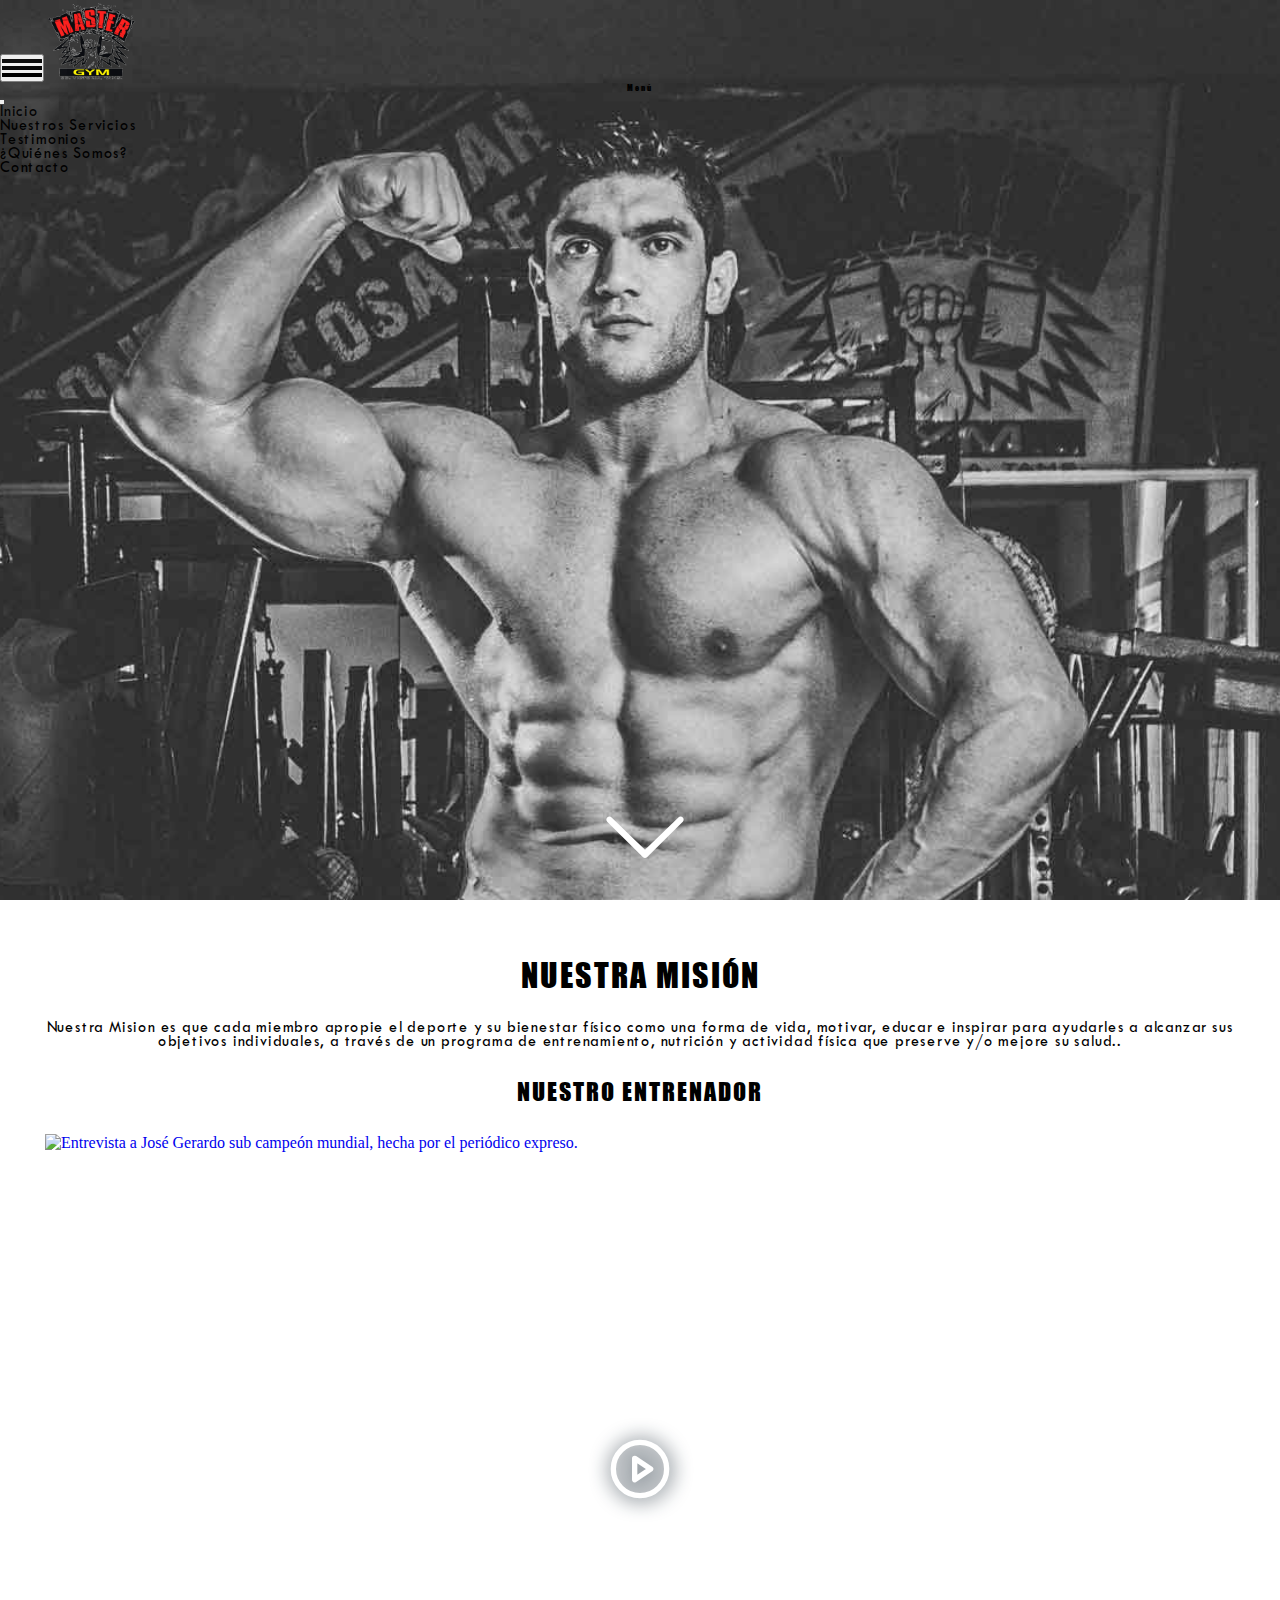
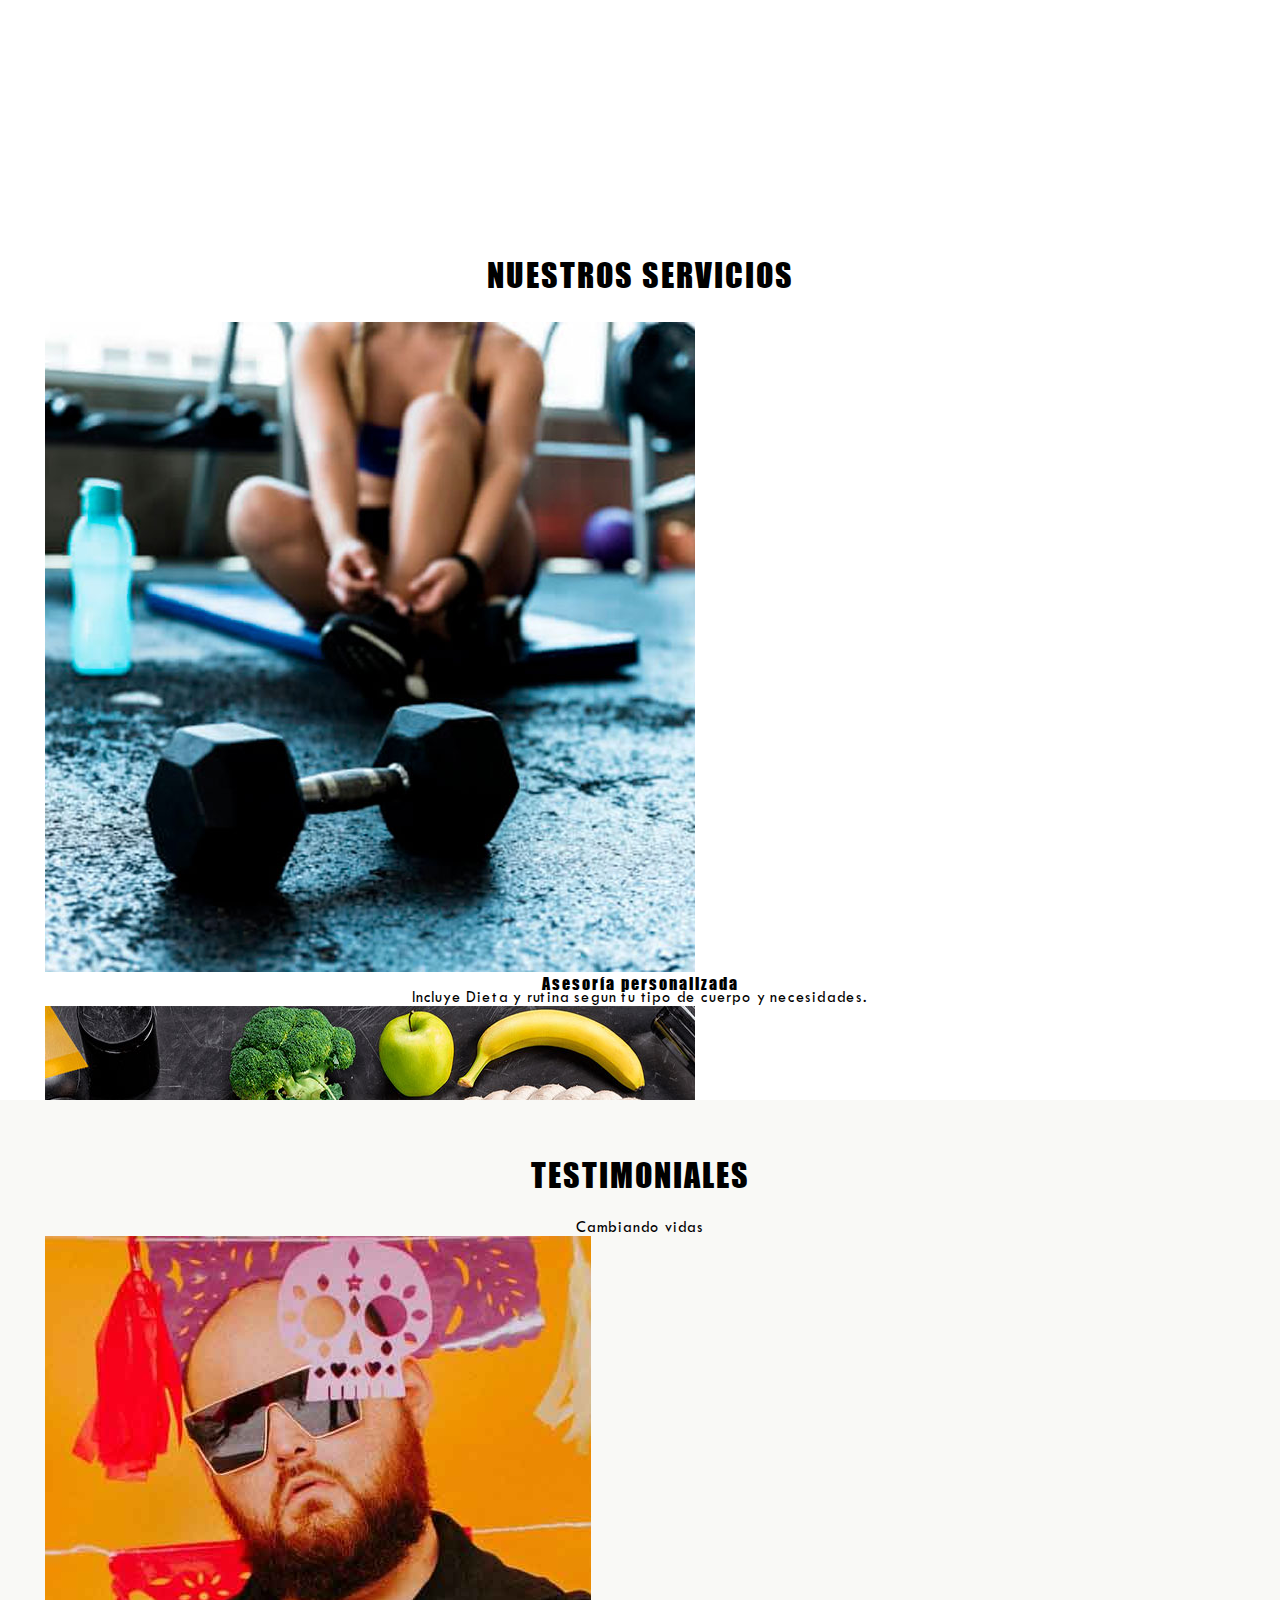
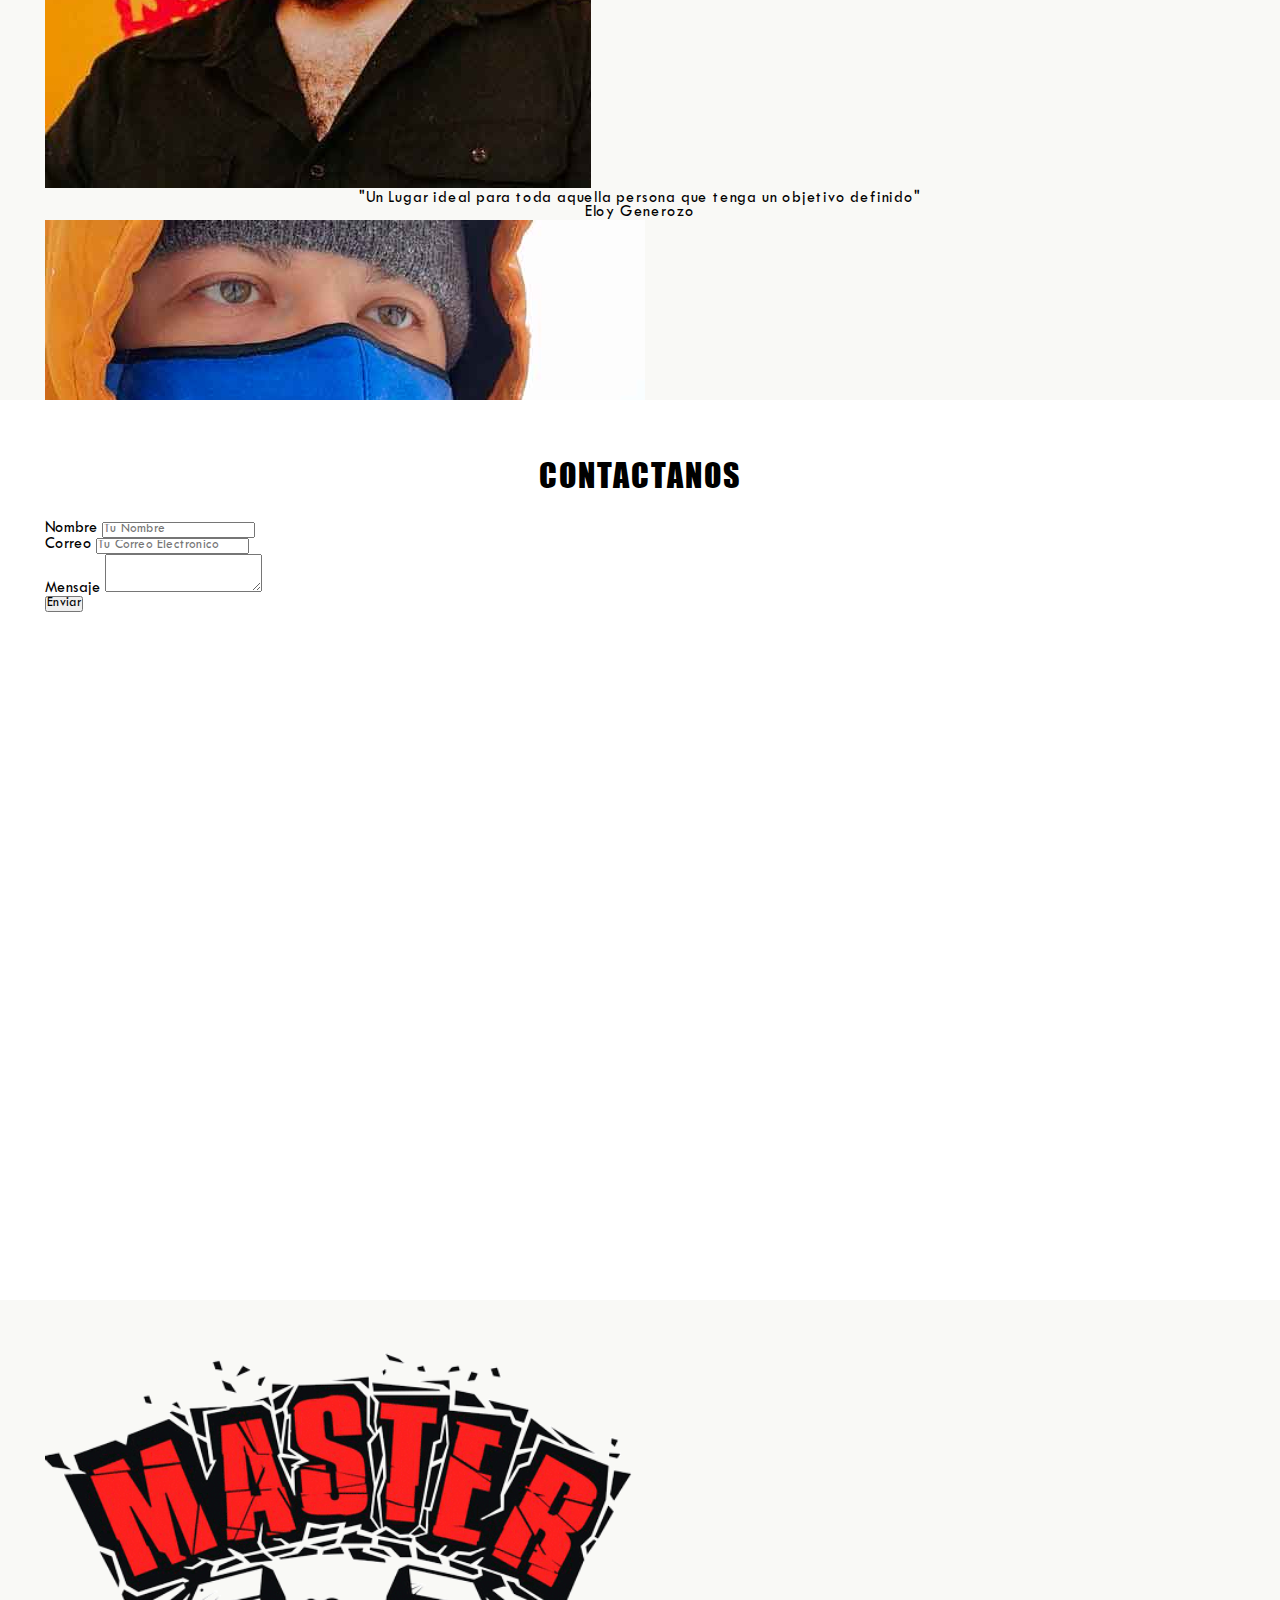
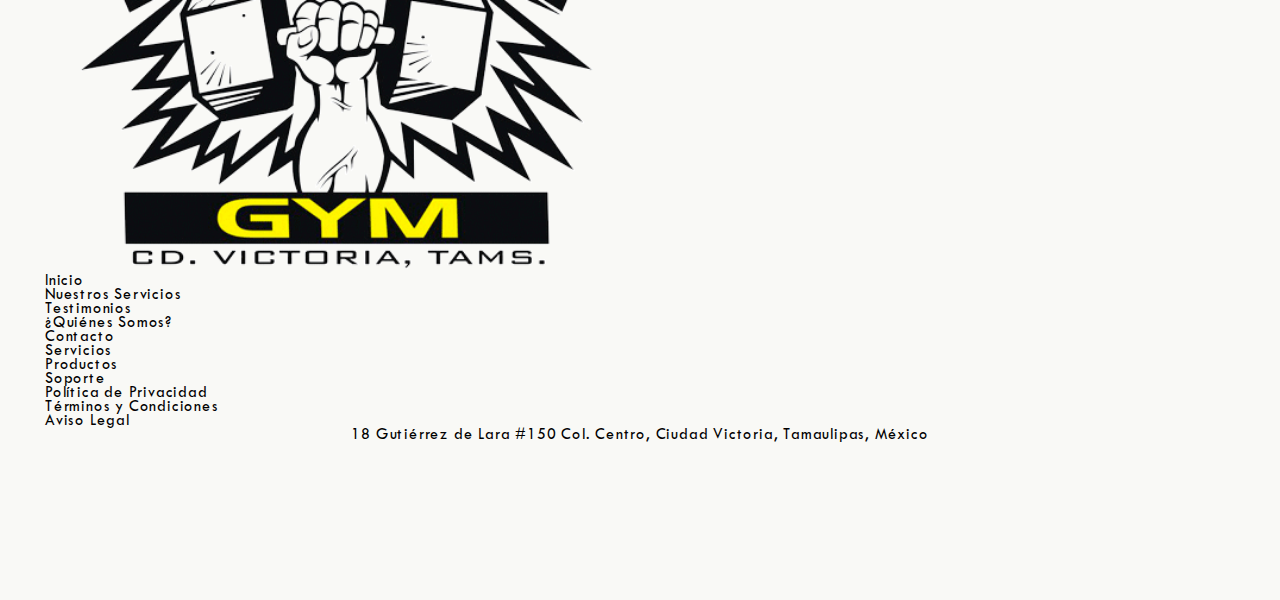
<file: index.html>
<!DOCTYPE html>
<html lang="en" id="index">
<head>
    <meta charset="UTF-8">
    <meta http-equiv="X-UA-Compatible" content="IE=edge">
    <meta name="viewport" content="width=device-width, initial-scale=1.0">
    <title>Master Gym Ciudad Victoria | Asesorias - Entrenador José Gerardo</title>
    <link rel="preload" href="./styles/styles.css" as="style" onload="this.onload=null;this.rel='stylesheet'">
    <noscript><link rel="stylesheet" href="styles.css"></noscript>
    <link rel="canonical" href="https://modearr.github.io/PreEntrega3-Arreola/" />
    <!-- Prelad Font -->
    <link rel="preload" href="./font/DaysLater.woff2" as="font" type="font/woff2" crossorigin>
    <link rel="preload" href="./font/HanzelExtendedBold.woff2" as="font" type="font/woff2" crossorigin>
    <link rel="preload" href="./font/impact.woff2" as="font" type="font/woff2" crossorigin>
    <link rel="preload" href="./font/TwCenMTStd.woff2" as="font" type="font/woff2" crossorigin>
    <!-- Favicons -->
    <link rel="apple-touch-icon" sizes="180x180" href="./favicon/apple-touch-icon.png">
    <link rel="icon" type="image/png" sizes="32x32" href="./favicon/favicon-32x32.png">
    <link rel="icon" type="image/png" sizes="16x16" href="./favicon/favicon-16x16.png">
    <link rel="manifest" href="./favicon/site.webmanifest">
    <link rel="mask-icon" href="./favicon/safari-pinned-tab.svg" color="#5bbad5">
    <link rel="shortcut icon" href="./favicon/favicon.ico">
    <meta name="msapplication-TileColor" content="#fafafa">
    <meta name="msapplication-config" content="./favicon/browserconfig.xml">
    <meta name="theme-color" content="#101820">
    <!-- Meta General -->
    <meta name="title" content="Master Gym Ciudad Victoria | Asesorías - Entrenador José Gerardo">
    <meta name="description" content="Nuestra Mision es que cada miembro apropie el deporte y su bienestar físico como una forma de vida, a través de un programa de entrenamiento, nutrición y actividad física que preserve y/o mejore su salud. ">
    <meta name="keywords" content="Master Gym, Ciudad Victoria, Asesorías, Entrenador José Gerardo, Mision, miembro, deporte, bienestar físico, forma de vida, motivar, educar, inspirar, alcanzar, objetivos individuales, programa de entrenamiento, nutrición, actividad física, salud.">
    <meta name="robots" content="index, follow">
    <meta http-equiv="Content-Type" content="text/html; charset=utf-8">
    <meta name="language" content="Spanish">
    <meta name="revisit-after" content="50 days">
    <meta name="author" content="Modesto Arreola">
    <meta name="geo.region" content="MX-TAM">
    <meta name="geo.placename" content="Ciudad Victoria">
    <meta name="icbm" content="23.724047172535638, -99.15392420510167">
    <meta name="geo.position" content="23.724047172535638, -99.15392420510167">
    <!-- Open Graph -->
    <meta property="og:type" content="website">
    <meta property="og:title" content="Master Gym Ciudad Victoria | Asesorías - Entrenador José Gerardo">
    <meta property="og:url" content="https://modearr.github.io/PreEntrega3-Arreola/">
    <meta property="og:image" content="https://modearr.github.io/PreEntrega3-Arreola/img/imagen-redes.jpg">
    <meta property="og:description" content="Nuestra Mision es que cada miembro apropie el deporte y su bienestar físico como una forma de vida, a través de un programa de entrenamiento, nutrición y actividad física que preserve y/o mejore su salud.">
    <meta property="og:locale" content="es_MX">
    <meta property="og:site_name" content="Master Gym">
    <meta property="og:country_name" content="México">
    <meta property="og:region" content="Tamaulipas">
    <meta property="og:locality" content="Ciudad Victoria">
    <meta property="og:street_address" content="18 Gutiérrez de Lara #150 Col. Centro">
    <meta property="og:longitude" content="-99.14884">
    <meta property="og:latitude" content="23.756518">
    <meta property="og:phone_number" content="+52 8341181881">
    <meta property="og:postal_code" content="87000">
    <meta property="og:email" content="mastergymvictoria@gmail.com">
    <meta name="twitter:card" content="summary_large_image">
    <meta property="twitter:domain" content="modearr.github.io">
    <meta property="twitter:url" content="https://modearr.github.io/PreEntrega3-Arreola/">
    <meta name="twitter:title" content="Master Gym Ciudad Victoria | Asesorías - Entrenador José Gerardo">
    <meta name="twitter:description" content="Nuestra Mision es que cada miembro apropie el deporte y su bienestar físico como una forma de vida, a través de un programa de entrenamiento, nutrición y actividad física que preserve y/o mejore su salud.">
    <meta name="twitter:image" content="https://modearr.github.io/PreEntrega3-Arreola/img/imagen-redes.jpg">

    <!-- Jason LD para Google Local -->
    <script type='application/ld+json'>
        {
          "@context": "http://www.schema.org",
          "@type": "ExerciseGym",
          "name": "Master Gym Victoria",
          "url": "https://modearr.github.io/PreEntrega3-Arreola/",
          "sameAs": [
             "https://modearr.github.io/PreEntrega3-Arreola/"
          ],
          "logo": "https://modearr.github.io/PreEntrega3-Arreola/logo.png",
          "priceRange": "$$$",
          "image": "./img/logo.png",
          "description": "Nuestra Mision es que cada miembro apropie el deporte y su bienestar físico como una forma de vida, a través de un programa de entrenamiento, nutrición y actividad física que preserve y/o mejore su salud.",
          "address": {
             "@type": "PostalAddress",
             "streetAddress": "18 Gutiérrez de Lara #150",
             "addressLocality": "Ciudad Victoria",
             "addressRegion": "Tamaulipas",
             "postalCode": "87000",
             "addressCountry": "México"
          },
          "geo": {
             "@type": "GeoCoordinates",
             "latitude": "23.724047172535638",
             "longitude": "-99.15392420510167"
          },
           "openingHours": "Mo 10:00-18:00 Tu 10:00-18:00 We 10:00-18:00 Th 10:00-18:30 Fr 10:00-18:00",
          "telephone": "8341181881"
        }
        </script>

    <link href="https://cdn.jsdelivr.net/npm/bootstrap@5.3.0/dist/css/bootstrap.min.css" rel="stylesheet" integrity="sha384-9ndCyUaIbzAi2FUVXJi0CjmCapSmO7SnpJef0486qhLnuZ2cdeRhO02iuK6FUUVM" crossorigin="anonymous">
</head>
<body>
    <header id="header">
        <nav class="navbar navbar-toggler shadow-5-strong d-flex border-bottom-0" data-bs-theme="dark">
            <button class="navbar-toggler border-0" type="button" data-bs-toggle="offcanvas" data-bs-target="#offcanvasDarkNavbar" aria-controls="offcanvasDarkNavbar" aria-label="Toggle navigation">
                <span class="ham"></span>
                <span class="ham"></span>
                <span class="ham"></span>
              </button>
            <a class="navbar-brand" href="#inicio">
                <img src="./img/logo.png" alt="Logo Master Gym Ciudad Victoria png" class="">
            </a>
            <!-- Off Canavas-->
          <div class="offcanvas offcanvas-start text-bg-dark" tabindex="-1" id="offcanvasDarkNavbar" aria-labelledby="offcanvasDarkNavbarLabel">
            <div class="offcanvas-header">
              <h5 class="offcanvas-title" id="offcanvasDarkNavbarLabel">Menú</h5>
              <button type="button" class="btn-close btn-close-white" data-bs-dismiss="offcanvas" aria-label="Close"></button>
            </div>
            <div class="offcanvas-body">
                <ul class="navbar-nav justify-content-end flex-grow-1 pe-3">
                    <li><a class="nav-link active" href="#inicio">Inicio</a></li>
                    <li><a class="nav-link" href="./pages/nuestros-servicios.html">Nuestros Servicios</a></li>
                    <li><a class="nav-link" href="./pages/testimonios.html">Testimonios</a></li>
                    <li><a class="nav-link" href="./pages/quienes-somos.html">¿Quiénes Somos?</a></li>
                    <li><a class="nav-link" href="./pages/contacto.html">Contacto</a></li>
                </ul>
            </div>
          </div>
        </nav>
        
    </header>
    <main>
        <section id="inicio">
            <h1 id="Marca">MasterGym</h1><!-- No se muestra -->
            <img src="./img/fondo-inicio.jpg" alt="Imagen Fondo Inicio">
            <a href="#quienesSomos" class="scroll-down-link scroll-down-arrow" data-iconfont="ETmodules" data-icon>
			</a>
        </section>
        <section id="quienesSomos">
            <div class="container">
            <h2>Nuestra Misión</h2>
            <p>Nuestra Mision es que cada miembro apropie el deporte y su bienestar físico como una forma de vida, motivar, educar e inspirar para ayudarles a alcanzar sus objetivos individuales, a través de un programa de entrenamiento, nutrición y actividad física que preserve y/o mejore su salud..</p>

            <h3>Nuestro Entrenador</h3>
            <div class="center video-container">
                <iframe style="position: absolute; top: 0; left:0; width: 100%; height: 100%; border: 0" loading="lazy"; 
                srcdoc="<style>
                    * {
                    padding: 0;
                    margin: 0;
                    overflow: hidden;
                    }
                    body, html {
                        height: 100%;
                    }
                    img, svg {
                        position: absolute;
                        width: 100%;
                        top: 0;
                        bottom: 0;
                        margin: auto;
                    }
                    svg {
                        filter: drop-shadow(1px 1px 10px hsl(206.5, 70.7%, 8%));
                        transition: all 250ms ease-in-out;
                    }
                    body:hover svg {
                        filter: drop-shadow(1px 1px 10px hsl(206.5, 0%, 10%));
                        transform: scale(1.2);
                    }
                    </style>
                    <a href='https://www.youtube-nocookie.com/embed/Xsj_bYk28y0?start=40'>
                    <img src='https://img.youtube.com/vi/Xsj_bYk28y0/hqdefault.jpg' alt='Entrevista a José Gerardo sub campeón mundial, hecha por el periódico expreso.'>
                    <svg xmlns='http://www.w3.org/2000/svg' width='64' height='64' viewBox='0 0 24 24' fill='none' stroke='#ffffff' stroke-width='2' stroke-linecap='round' stroke-linejoin='round' class='feather feather-play-circle'><circle cx='12' cy='12' r='10'></circle><polygon points='10 8 16 12 10 16 10 8'></polygon></svg>
                    </a>
                    "
                    src="https://www.youtube-nocookie.com/embed/Xsj_bYk28y0?start=40" 
                    title="Entrevista a José Gerardo sub campeón mundial, hecha por el periódico expreso."
                    frameborder="0"
                    allow="accelerometer; autoplay; clipboard-write; encrypted-media; gyroscope; picture-in-picture" 
                    allowfullscreen>
                </iframe>
            </div>
            </div>
        </section>
        </div>
        <section id="catalogo">
            <div class="container">
                <h2>Nuestros Servicios</h2>
                <div class="row row-cols-1 row-cols-sm-2 row-cols-md-3 g-3">
                    <div class="col">
                        <div class="card">
                            <img class="card-img-top" src="./img/producto1.jpg" alt="Asesoría personalizada">
                            <div class="card-body">
                                <h4 class="card-title">Asesoría personalizada</h4>
                                <p class="card-text">Incluye Dieta y rutina segun tu tipo de cuerpo y necesidades.</p>
                            </div>
                        </div>
                    </div>
                    <div class="col">
                        <div class="card d-none d-sm-block">
                            <img class="card-img-top" src="./img/producto2.jpg" alt="Seguimiento Mensual">
                            <div class="card-body">
                                <h4 class="card-title">Seguimiento Mensual</h4>
                                <p class="card-text">Cada mes que cumplas con tu asesoria se te dará seguimiento para seguir mejorando</p>
                            </div>
                        </div>
                    </div>
                    <div class="col">
                        <div class="card d-none d-md-block">
                            <img class="card-img-top" src="./img/producto3.jpg" alt="Entrenamiento Personal">
                            <div class="card-body">
                                <h4 class="card-title">Entrenamiento Personal</h4>
                                <p class="card-text">Entrenamiento personal llevado por nuesto entrenador Jose Gerardo "El Master"</p>
                            </div>
                        </div>
                    </div>
                </div>
            </div>
        </section>
        <section id="testimonios">
            <div class="container">
               <div class="row">
                  <div class="col-12 col-md-12 mb-3 text-center">
                     <h2>Testimoniales</h2>
                     <p>Cambiando vidas</p>
                  </div>
                  <div class="col-12 col-md-4 mb-3 text-center ">
                     <div class="p-5 border border-secondary">
                        <img class="rounded-circle w-50" src="./img/testi1.jpg" alt="Eloy Generozo Foto testimonial">
                        <p class="cita p-5">"Un Lugar ideal para toda aquella persona que tenga un objetivo definido"</p>
                        <p class="autor p-5">Eloy Generozo</p>
                     </div>
                  </div>
                  <div class="col-12 col-md-4 mb-3 text-center d-none d-md-block">
                     <div class="p-5 border border-secondary">
                        <img class="rounded-circle w-50" src="./img/testi2.jpg" alt="Juan Lira Foto testimonial">
                        <p class="cita p-5">"Si te quieres tener buen cuerpo y no estar perdiendo el tiempo ve al MASTER GYM aquí seguro se ven resultados"</p>
                        <p class="autor p-5">Juan Lira</p>
                     </div>
                  </div>
                  <div class="col-12 col-md-4 mb-3 text-center d-none d-md-block">
                     <div class="p-5 border border-secondary">
                        <img class="rounded-circle w-50" src="./img/testi3.jpg" alt="Angel Elohim Foto Testimonial">
                        <p class="cita p-5">"El mejor lugar para entrenamientos, dietas y rutinas, el master gym, un equipo completo de atletas"</p>
                        <p class="autor p-5">Angel Elohim.</p>
                     </div>
                  </div>
               </div>
        </section>
        <section id="contacto">
            <div class="container">
                <h2>Contactanos</h2>
                <div class="row text-center">
                    <div class="col-md-6 offset-md-3">
                        <div class="mb-3">
                            <label for="exampleFormControlInput1" class="form-label" aria-required="true">Nombre</label>
                            <input type="text" class="form-control text-center" id="exampleFormControlInput1" placeholder="Tu Nombre"/>
                        </div>
                        <div class="mb-3">
                            <label for="exampleFormControlInput2" class="form-label" aria-required="true">Correo</label>
                            <input type="email" class="form-control text-center" id="exampleFormControlInput2" placeholder="Tu Correo Electronico"/>
                        </div>
                        <div class="mb-3">
                            <label for="exampleFormControlTextarea1" class="form-label" aria-required="true">Mensaje</label>
                            <textarea class="form-control text-center" id="exampleFormControlTextarea1" rows="3"></textarea>
                        </div>
                        <button type="button" class="btn btn-secondary btn-md btn-block">Enviar</button>
                    </div>
                </div>
            </div>
        </section>
    </main>
    <footer class="py-5">
        <div class="container">
           <div class="row">
              <div class="col-12 col-md-3 mb-3 text-center">
                 <img src="./img/logo.png" alt="Logo Pie de Página Master Gym Ciudad Victoria png" style="width: 50%;">
              </div>
              <div class="col-12 col-md-3 mb-3 text-center">
                 <ul class="nav flex-column">
                    <li class="nav-item mb-2"><a href="./index.html" class="nav-link p-0 text-muted">Inicio</a></li>
                    <li class="nav-item mb-2"><a href="./pages/nuestros-servicios.html" class="nav-link p-0 text-muted">Nuestros Servicios</a></li>
                    <li class="nav-item mb-2"><a href="./pages/testimonios.html" class="nav-link p-0 text-muted">Testimonios</a></li>
                    <li class="nav-item mb-2"><a href="./pages/quienes-somos.html" class="nav-link p-0 text-muted">¿Quiénes Somos?</a></li>
                    <li class="nav-item mb-2"><a href="./pages/contacto.html" class="nav-link p-0 text-muted">Contacto</a></li>
                 </ul>
              </div>
              <div class="col-12 col-md-3 mb-3 text-center">
                 <ul class="nav flex-column">
                    <li class="nav-item mb-2"><a href="#" class="nav-link p-0 text-muted">Servicios</a></li>
                    <li class="nav-item mb-2"><a href="#" class="nav-link p-0 text-muted">Productos</a></li>
                    <li class="nav-item mb-2"><a href="#" class="nav-link p-0 text-muted">Soporte</a></li>
                 </ul>
              </div>
              <div class="col-12 col-md-3 mb-3 text-center">
                 <ul class="nav flex-column">
                    <li class="nav-item mb-2"><a href="#" class="nav-link p-0 text-muted">Política de Privacidad</a></li>
                    <li class="nav-item mb-2"><a href="#" class="nav-link p-0 text-muted">Términos y Condiciones</a></li>
                    <li class="nav-item mb-2"><a href="#" class="nav-link p-0 text-muted">Aviso Legal</a></li>
                 </ul>
              </div>
           </div>
           <div class="text-center flex-sm-row justify-content-between py-4 my-4 border-top">
              <p>18 Gutiérrez de Lara #150 Col. Centro, Ciudad Victoria, Tamaulipas, México</p>
              <ul class="list-unstyled d-flex">
                 <li class="ms-3">
                    <a class="link-dark" href="#">
                       <svg class="bi" width="24" height="24">
                          <use xlink:href="#twitter"></use>
                       </svg>
                    </a>
                 </li>
                 <li class="ms-3">
                    <a class="link-dark" href="https://www.instagram.com/mastergymvictoria/">
                       <svg class="bi" width="24" height="24">
                          <use xlink:href="#instagram"></use>
                       </svg>
                    </a>
                 </li>
                 <li class="ms-3">
                    <a class="link-dark" href="https://www.facebook.com/mastergymvictoria">
                       <svg class="bi" width="24" height="24">
                          <use xlink:href="#facebook"></use>
                       </svg>
                    </a>
                 </li>
              </ul>
           </div>
        </div>
     </footer>
    <script src="https://cdn.jsdelivr.net/npm/bootstrap@5.3.0/dist/js/bootstrap.bundle.min.js" integrity="sha384-geWF76RCwLtnZ8qwWowPQNguL3RmwHVBC9FhGdlKrxdiJJigb/j/68SIy3Te4Bkz" crossorigin="anonymous"></script>
</body>
</html>
</file>
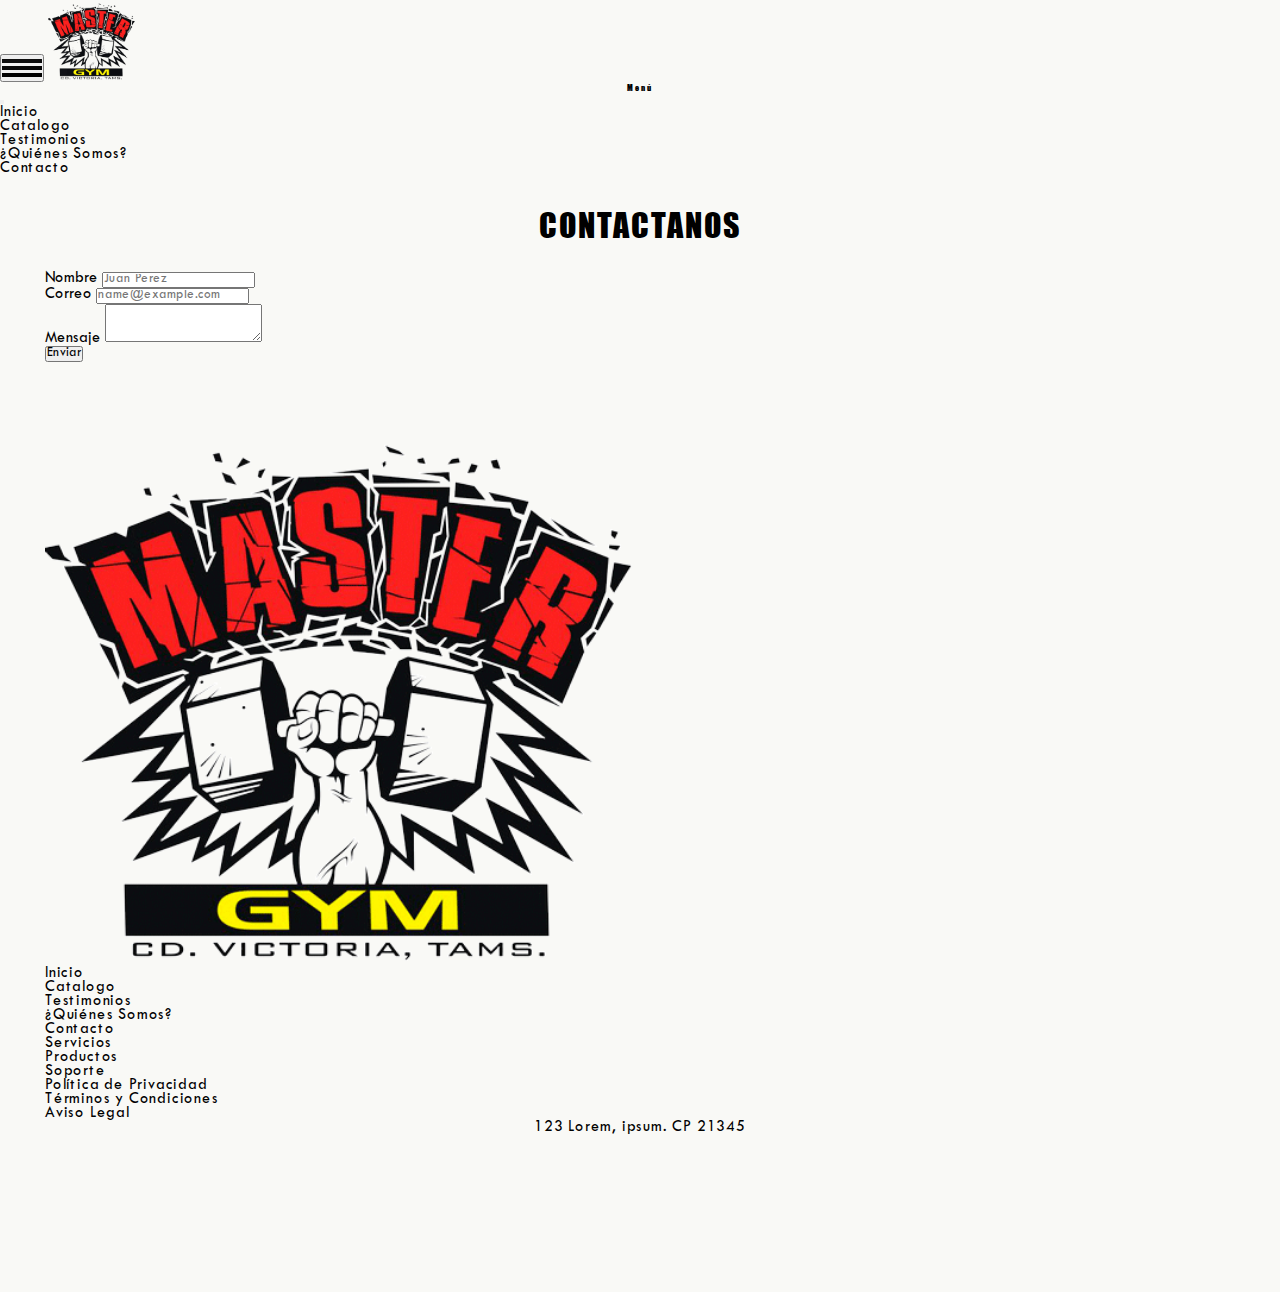
<file: pages/contacto.html>
<!DOCTYPE html>
<html lang="en">
<head>
    <meta charset="UTF-8">
    <meta name="viewport" content="width=device-width, initial-scale=1.0">
    <title>Contáctanos</title>
    <link rel="stylesheet" href="../styles/styles.css">
    <link rel="icon" type="image/png" sizes="32x32" href="../img/favicon-32x32.png">
    <link rel="icon" type="image/png" sizes="16x16" href="../img/favicon-16x16.png">
    <link href="https://cdn.jsdelivr.net/npm/bootstrap@5.3.0/dist/css/bootstrap.min.css" rel="stylesheet" integrity="sha384-9ndCyUaIbzAi2FUVXJi0CjmCapSmO7SnpJef0486qhLnuZ2cdeRhO02iuK6FUUVM" crossorigin="anonymous">
</head>
<body>
    <header id="header">
        <nav class="navbar navbar-toggler shadow-5-strong d-flex border-bottom-0" data-bs-theme="dark">
            <button class="navbar-toggler border-0" type="button" data-bs-toggle="offcanvas" data-bs-target="#offcanvasDarkNavbar" aria-controls="offcanvasDarkNavbar" aria-label="Toggle navigation">
                <span class="ham"></span>
                <span class="ham"></span>
                <span class="ham"></span>
              </button>
            <a class="navbar-brand" href="../index.html">
                <img src="../img/logo.png" alt="Logo" class="">
            </a>


          <div class="offcanvas offcanvas-start text-bg-dark" tabindex="-1" id="offcanvasDarkNavbar" aria-labelledby="offcanvasDarkNavbarLabel">
            <div class="offcanvas-header">
              <h5 class="offcanvas-title" id="offcanvasDarkNavbarLabel">Menú</h5>
              <button type="button" class="btn-close btn-close-white" data-bs-dismiss="offcanvas" aria-label="Close"></button>
            </div>
            <div class="offcanvas-body">
                <ul class="navbar-nav justify-content-end flex-grow-1 pe-3">
                    <li><a class="nav-link" href="../index.html">Inicio</a></li>
                    <li><a class="nav-link" href="../pages/catalogo.html">Catalogo</a></li>
                    <li><a class="nav-link" href="../pages/testimonios.html">Testimonios</a></li>
                    <li><a class="nav-link" href="../pages/quienes-somos.html">¿Quiénes Somos?</a></li>
                    <li><a class="nav-link active" href="../pages/contacto.html">Contacto</a></li>
                </ul>
            </div>
          </div>
      </nav>
    </header>
    <main>
        <section id="page">
            <div class="container">
                <h2>Contactanos</h2>
                <div class="row text-center">
                    <div class="col-md-6 offset-md-3">
                        <div class="mb-3">
                            <label for="exampleFormControlInput1" class="form-label">Nombre</label>
                            <input type="text" class="form-control text-center" id="exampleFormControlInput1" placeholder="Juan Perez"/>
                        </div>
                        <div class="mb-3">
                            <label for="exampleFormControlInput2" class="form-label">Correo</label>
                            <input type="email" class="form-control text-center" id="exampleFormControlInput2" placeholder="name@example.com"/>
                        </div>
                        <div class="mb-3">
                            <label for="exampleFormControlTextarea1" class="form-label">Mensaje</label>
                            <textarea class="form-control text-center" id="exampleFormControlTextarea1" rows="3"></textarea>
                        </div>
                        <button type="button" class="btn btn-secondary btn-md btn-block">Enviar</button>
                    </div>
                </div>
            </div>
        </section>
    </main>
    <footer class="py-5">
        <div class="container">
           <div class="row">
              <div class="col-12 col-md-3 mb-3 text-center">
                 <img src="../img/logo.png" alt="Logo Footer" style="width: 50%;">
              </div>
              <div class="col-12 col-md-3 mb-3 text-center">
                 <ul class="nav flex-column">
                    <li class="nav-item mb-2"><a href="../index.html" class="nav-link p-0 text-muted">Inicio</a></li>
                    <li class="nav-item mb-2"><a href="../pages/catalogo.html" class="nav-link p-0 text-muted">Catalogo</a></li>
                    <li class="nav-item mb-2"><a href="../pages/testimonios.html" class="nav-link p-0 text-muted">Testimonios</a></li>
                    <li class="nav-item mb-2"><a href="../pages/quienes-somos.html" class="nav-link p-0 text-muted">¿Quiénes Somos?</a></li>
                    <li class="nav-item mb-2"><a href="../pages/contacto.html" class="nav-link p-0 text-muted">Contacto</a></li>
                 </ul>
              </div>
              <div class="col-12 col-md-3 mb-3 text-center">
                 <ul class="nav flex-column">
                    <li class="nav-item mb-2"><a href="#" class="nav-link p-0 text-muted">Servicios</a></li>
                    <li class="nav-item mb-2"><a href="#" class="nav-link p-0 text-muted">Productos</a></li>
                    <li class="nav-item mb-2"><a href="#" class="nav-link p-0 text-muted">Soporte</a></li>
                 </ul>
              </div>
              <div class="col-12 col-md-3 mb-3 text-center">
                 <ul class="nav flex-column">
                    <li class="nav-item mb-2"><a href="#" class="nav-link p-0 text-muted">Política de Privacidad</a></li>
                    <li class="nav-item mb-2"><a href="#" class="nav-link p-0 text-muted">Términos y Condiciones</a></li>
                    <li class="nav-item mb-2"><a href="#" class="nav-link p-0 text-muted">Aviso Legal</a></li>
                 </ul>
              </div>
           </div>
           <div class="text-center flex-sm-row justify-content-between py-4 my-4 border-top">
              <p>123 Lorem, ipsum. CP 21345</p>
              <ul class="list-unstyled d-flex">
                 <li class="ms-3">
                    <a class="link-dark" href="#">
                       <svg class="bi" width="24" height="24">
                          <use xlink:href="#twitter"></use>
                       </svg>
                    </a>
                 </li>
                 <li class="ms-3">
                    <a class="link-dark" href="#">
                       <svg class="bi" width="24" height="24">
                          <use xlink:href="#instagram"></use>
                       </svg>
                    </a>
                 </li>
                 <li class="ms-3">
                    <a class="link-dark" href="#">
                       <svg class="bi" width="24" height="24">
                          <use xlink:href="#facebook"></use>
                       </svg>
                    </a>
                 </li>
              </ul>
           </div>
        </div>
     </footer>
    <script src="https://cdn.jsdelivr.net/npm/bootstrap@5.3.0/dist/js/bootstrap.bundle.min.js" integrity="sha384-geWF76RCwLtnZ8qwWowPQNguL3RmwHVBC9FhGdlKrxdiJJigb/j/68SIy3Te4Bkz" crossorigin="anonymous"></script>
</body>
</html>
</file>
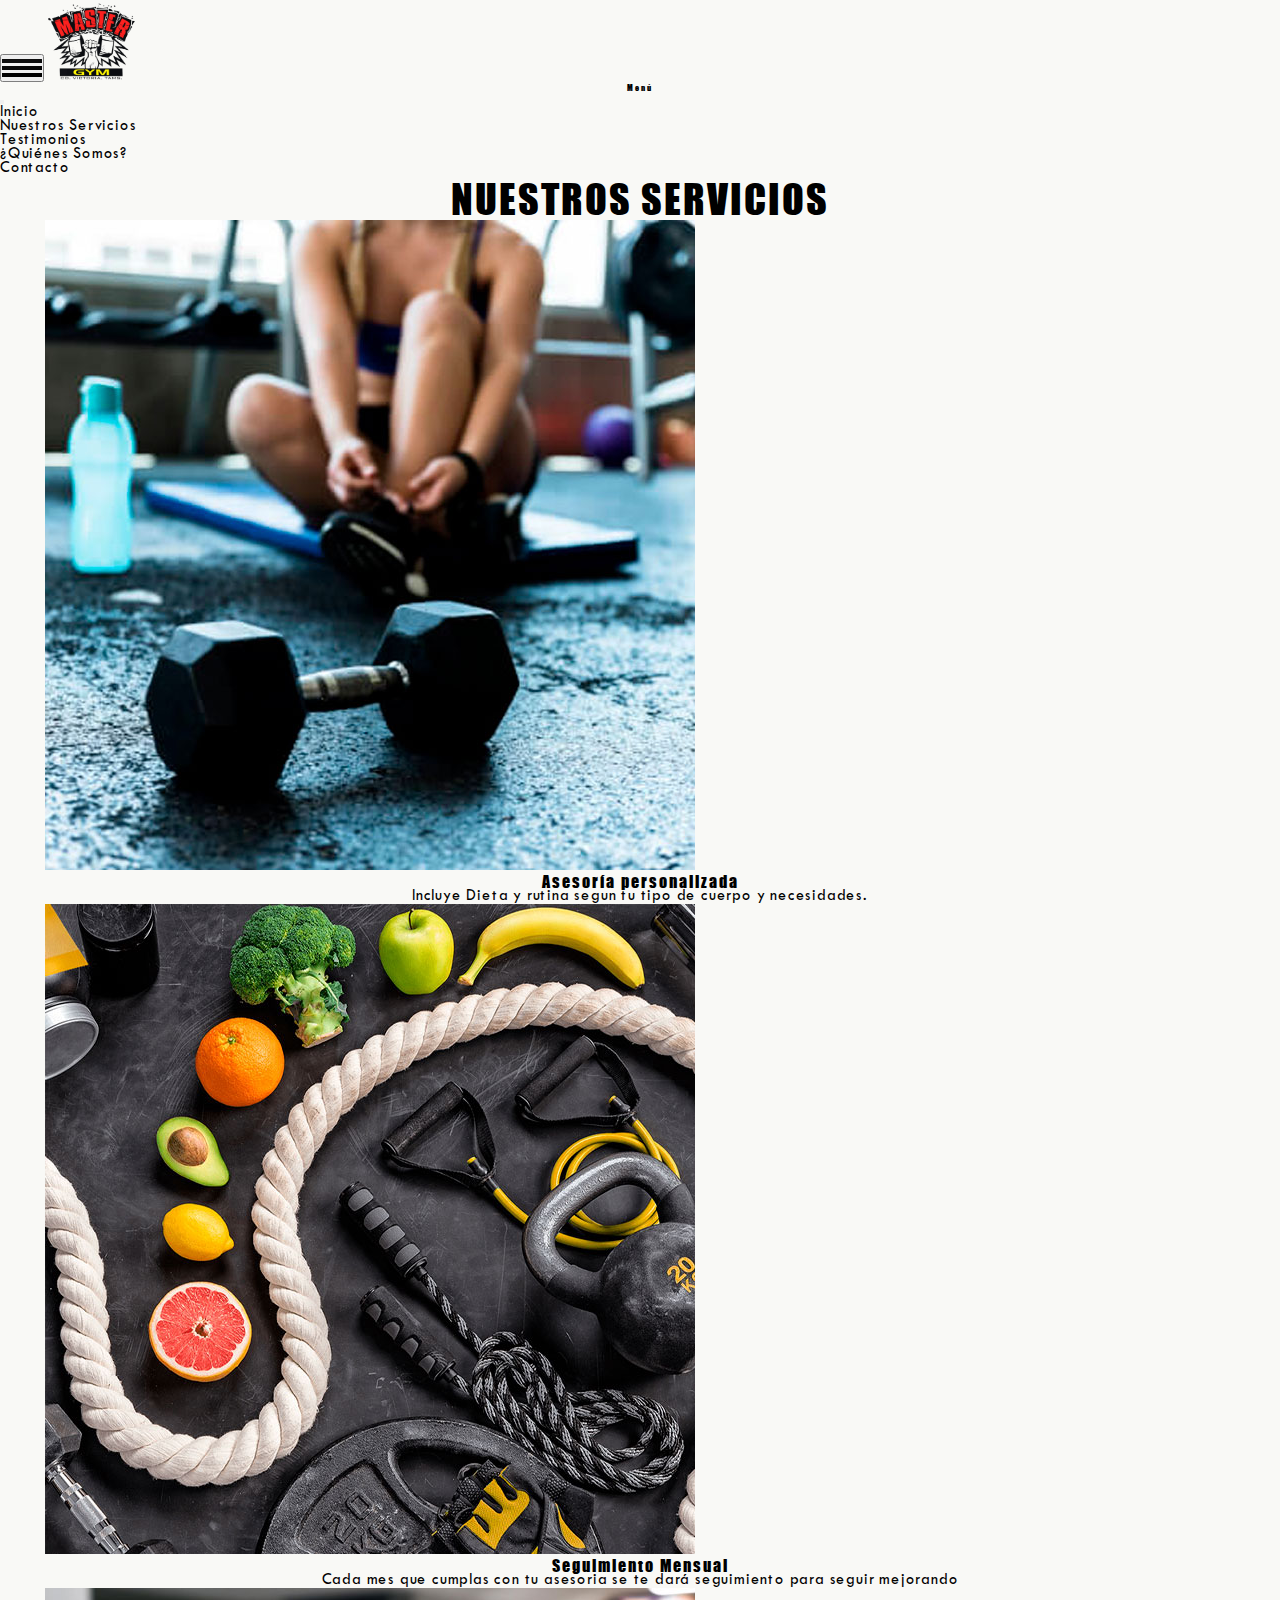
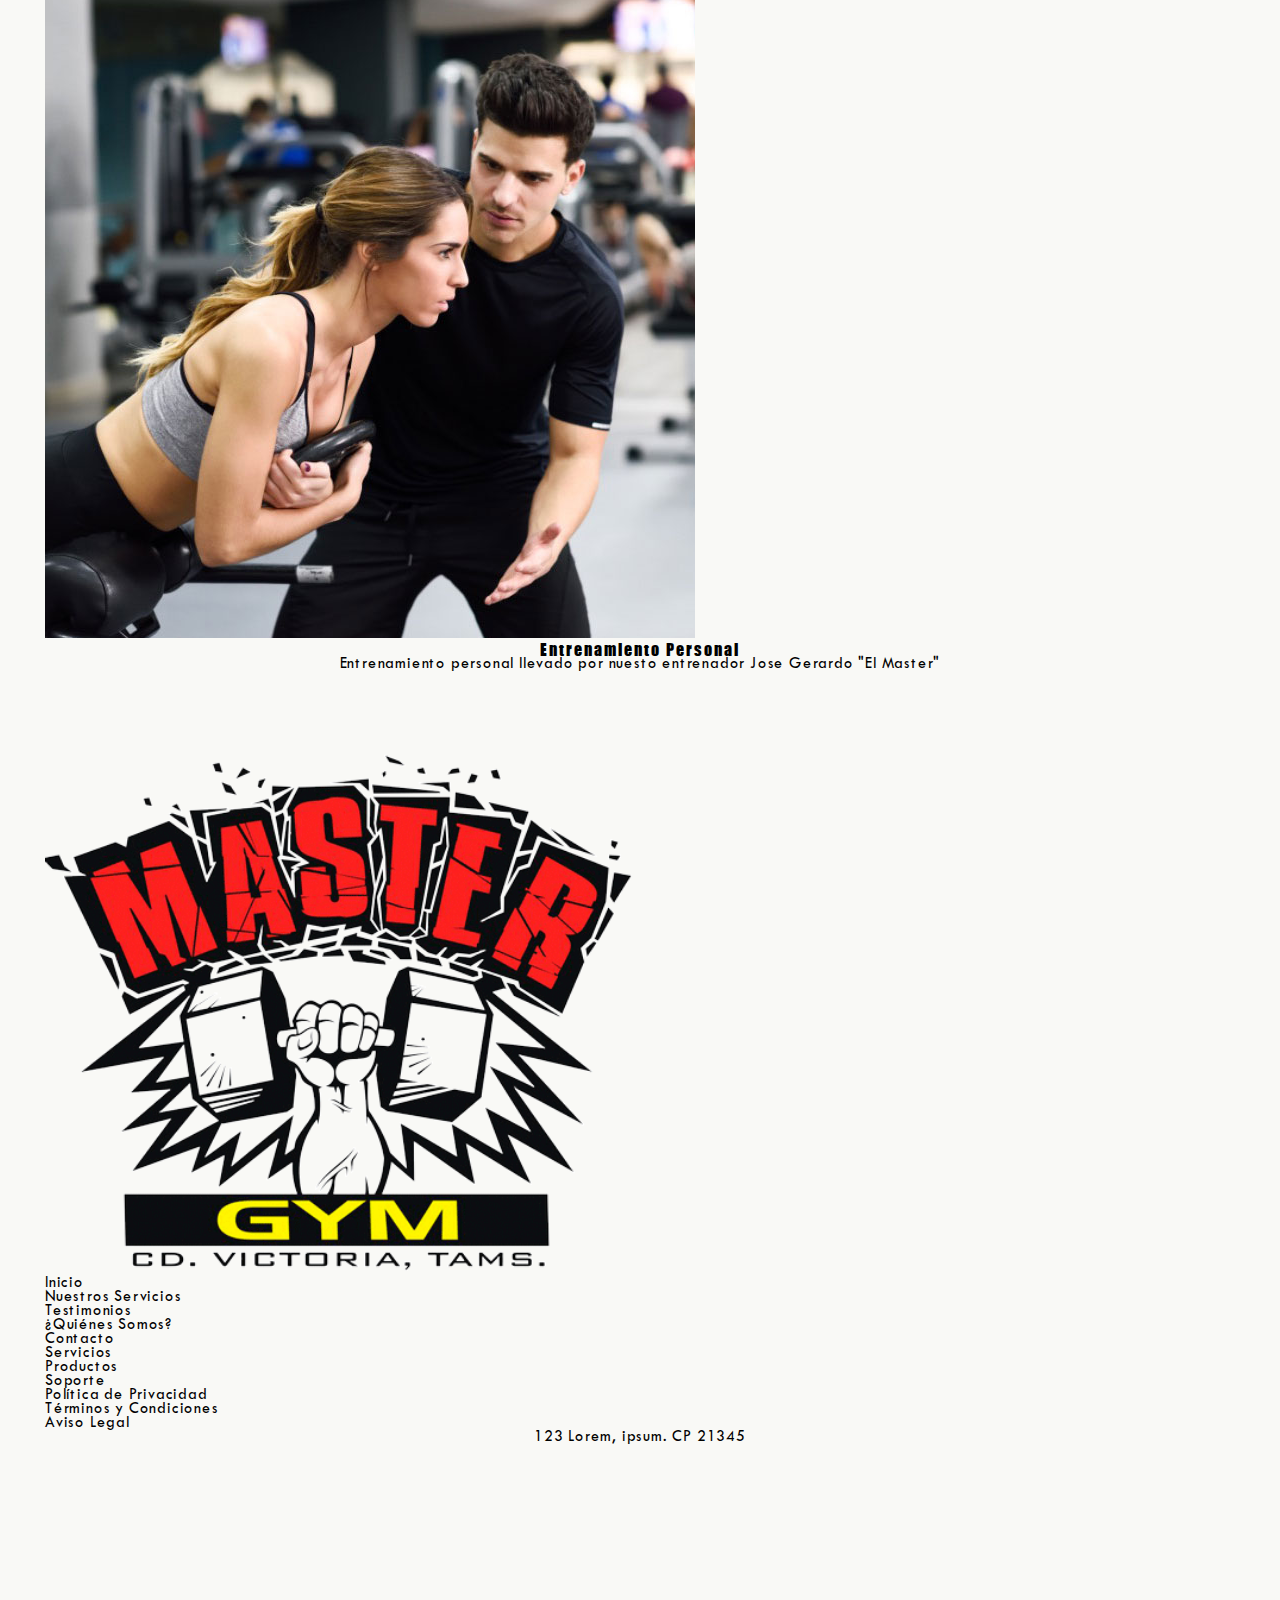
<file: pages/nuestros-servicios.html>
<!DOCTYPE html>
<html lang="en">
<head>
    <meta charset="UTF-8">
    <meta http-equiv="X-UA-Compatible" content="IE=edge">
    <meta name="viewport" content="width=device-width, initial-scale=1.0">
    <title>Nuestros Servicios | Master Gym Victoria</title>
    <link rel="preload" href="../styles/styles.css" as="style" onload="this.onload=null;this.rel='stylesheet'">
    <noscript><link rel="stylesheet" href="styles.css"></noscript>
    <link rel="canonical" href="https://modearr.github.io/PreEntrega3-Arreola/pages/nuestros-servicios.html" />
    <!-- Prelad Font -->
    <link rel="preload" href="../font/DaysLater.woff2" as="font" type="font/woff2" crossorigin>
    <link rel="preload" href="../font/HanzelExtendedBold.woff2" as="font" type="font/woff2" crossorigin>
    <link rel="preload" href="../font/impact.woff2" as="font" type="font/woff2" crossorigin>
    <link rel="preload" href="../font/TwCenMTStd.woff2" as="font" type="font/woff2" crossorigin>
    <!-- Favicons -->
    <link rel="apple-touch-icon" sizes="180x180" href="../favicon/apple-touch-icon.png">
    <link rel="icon" type="image/png" sizes="32x32" href="../favicon/favicon-32x32.png">
    <link rel="icon" type="image/png" sizes="16x16" href="../favicon/favicon-16x16.png">
    <link rel="manifest" href="../favicon/site.webmanifest">
    <link rel="mask-icon" href="../favicon/safari-pinned-tab.svg" color="#5bbad5">
    <link rel="shortcut icon" href="../favicon/favicon.ico">
    <meta name="msapplication-TileColor" content="#fafafa">
    <meta name="msapplication-config" content="../favicon/browserconfig.xml">
    <meta name="theme-color" content="#101820">
    <!-- Meta General -->
    <meta name="title" content="Nuestros Servicios | Master Gym Victoria">
    <meta name="description" content="Serivicios que ofrecemos en Master Gym en elq ue se incluyen solo servicios personalizaods de asesoria para lograr todos tus objetivos.">
    <meta name="keywords" content="Master Gym, Ciudad Victoria, Asesorías, Entrenador José Gerardo, catalogo, servicios, que ofrecemos, bienestar físico, forma de vida, motivar, educar, inspirar, alcanzar, objetivos individuales, programa de entrenamiento, nutrición, actividad física, salud.">
    <meta name="robots" content="index, follow">
    <meta http-equiv="Content-Type" content="text/html; charset=utf-8">
    <meta name="language" content="Spanish">
    <meta name="revisit-after" content="50 days">
    <meta name="author" content="Modesto Arreola">
    <meta name="geo.region" content="MX-TAM">
    <meta name="geo.placename" content="Ciudad Victoria">
    <meta name="icbm" content="23.724047172535638, -99.15392420510167">
    <meta name="geo.position" content="23.724047172535638, -99.15392420510167">
    <!-- Open Graph -->
    <meta property="og:type" content="website">
    <meta property="og:title" content="Nuestros Servicios | Master Gym Victoria">
    <meta property="og:url" content="https://modearr.github.io/PreEntrega3-Arreola/pages/nuestros-servicios.html">
    <meta property="og:image" content="https://modearr.github.io/PreEntrega3-Arreola/img/imagen-redes.jpg">
    <meta property="og:description" content="Serivicios que ofrecemos en Master Gym en elq ue se incluyen solo servicios personalizaods de asesoria para lograr todos tus objetivos.">
    <meta property="og:locale" content="es_MX">
    <meta property="og:site_name" content="Master Gym">
    <meta property="og:country_name" content="México">
    <meta property="og:region" content="Tamaulipas">
    <meta property="og:locality" content="Ciudad Victoria">
    <meta property="og:street_address" content="18 Gutiérrez de Lara #150 Col. Centro">
    <meta property="og:longitude" content="-99.14884">
    <meta property="og:latitude" content="23.756518">
    <meta property="og:phone_number" content="+52 8341181881">
    <meta property="og:postal_code" content="87000">
    <meta property="og:email" content="mastergymvictoria@gmail.com">
    <meta name="twitter:card" content="summary_large_image">
    <meta property="twitter:domain" content="modearr.github.io">
    <meta property="twitter:url" content="https://modearr.github.io/PreEntrega3-Arreola/pages/nuestros-servicios.html">
    <meta name="twitter:title" content="Master Gym Ciudad Victoria | Asesorías - Entrenador José Gerardo">
    <meta name="twitter:description" content="Serivicios que ofrecemos en Master Gym en elq ue se incluyen solo servicios personalizaods de asesoria para lograr todos tus objetivos.">
    <meta name="twitter:image" content="https://modearr.github.io/PreEntrega3-Arreola/img/imagen-redes.jpg">

    <!-- Jason LD para Google Local -->
    <script type='application/ld+json'>
        {
          "@context": "http://www.schema.org",
          "@type": "ExerciseGym",
          "name": "Master Gym Victoria",
          "url": "https://modearr.github.io/PreEntrega3-Arreola/",
          "sameAs": [
             "https://modearr.github.io/PreEntrega3-Arreola/"
          ],
          "logo": "https://modearr.github.io/PreEntrega3-Arreola/logo.png",
          "priceRange": "$$$",
          "image": "./img/logo.png",
          "description": "Nuestra Mision es que cada miembro apropie el deporte y su bienestar físico como una forma de vida, a través de un programa de entrenamiento, nutrición y actividad física que preserve y/o mejore su salud.",
          "address": {
             "@type": "PostalAddress",
             "streetAddress": "18 Gutiérrez de Lara #150",
             "addressLocality": "Ciudad Victoria",
             "addressRegion": "Tamaulipas",
             "postalCode": "87000",
             "addressCountry": "México"
          },
          "geo": {
             "@type": "GeoCoordinates",
             "latitude": "23.724047172535638",
             "longitude": "-99.15392420510167"
          },
           "openingHours": "Mo 10:00-18:00 Tu 10:00-18:00 We 10:00-18:00 Th 10:00-18:30 Fr 10:00-18:00",
          "telephone": "8341181881"
        }
        </script>
    <link href="https://cdn.jsdelivr.net/npm/bootstrap@5.3.0/dist/css/bootstrap.min.css" rel="stylesheet" integrity="sha384-9ndCyUaIbzAi2FUVXJi0CjmCapSmO7SnpJef0486qhLnuZ2cdeRhO02iuK6FUUVM" crossorigin="anonymous">
</head>
<body>
    <header id="header">
        <nav class="navbar navbar-toggler shadow-5-strong d-flex border-bottom-0" data-bs-theme="dark">
            <button class="navbar-toggler border-0" type="button" data-bs-toggle="offcanvas" data-bs-target="#offcanvasDarkNavbar" aria-controls="offcanvasDarkNavbar" aria-label="Toggle navigation">
                <span class="ham"></span>
                <span class="ham"></span>
                <span class="ham"></span>
              </button>
            <a class="navbar-brand" href="../index.html">
                <img src="../img/logo.png" alt="Logo" class="">
            </a>


          <div class="offcanvas offcanvas-start text-bg-dark" tabindex="-1" id="offcanvasDarkNavbar" aria-labelledby="offcanvasDarkNavbarLabel">
            <div class="offcanvas-header">
              <h5 class="offcanvas-title" id="offcanvasDarkNavbarLabel">Menú</h5>
              <button type="button" class="btn-close btn-close-white" data-bs-dismiss="offcanvas" aria-label="Close"></button>
            </div>
            <div class="offcanvas-body">
                <ul class="navbar-nav justify-content-end flex-grow-1 pe-3">
                    <li><a class="nav-link" href="../index.html">Inicio</a></li>
                    <li><a class="nav-link active" href="./pages/nuestros-servicios.html">Nuestros Servicios</a></li>
                    <li><a class="nav-link" href="../pages/testimonios.html">Testimonios</a></li>
                    <li><a class="nav-link" href="../pages/quienes-somos.html">¿Quiénes Somos?</a></li>
                    <li><a class="nav-link" href="../pages/contacto.html">Contacto</a></li>
                </ul>
            </div>
          </div>
      </nav>
    </header>
    <main>
        <section id="page">
            <div class="container">
                <h1>Nuestros Servicios</h1>
                <div class="row row-cols-1 row-cols-sm-2 row-cols-md-3 g-3">
                    <div class="col">
                        <div class="card">
                            <img class="card-img-top" src="../img/producto1.jpg" alt="Asesoría personalizada">
                            <div class="card-body">
                                <h4 class="card-title">Asesoría personalizada</h4>
                                <p class="card-text">Incluye Dieta y rutina segun tu tipo de cuerpo y necesidades.</p>
                            </div>
                        </div>
                    </div>
                    <div class="col">
                        <div class="card d-none d-sm-block">
                            <img class="card-img-top" src="../img/producto2.jpg" alt="Seguimiento Mensual">
                            <div class="card-body">
                                <h4 class="card-title">Seguimiento Mensual</h4>
                                <p class="card-text">Cada mes que cumplas con tu asesoria se te dará seguimiento para seguir mejorando</p>
                            </div>
                        </div>
                    </div>
                    <div class="col">
                        <div class="card d-none d-md-block">
                            <img class="card-img-top" src="../img/producto3.jpg" alt="Entrenamiento Personal">
                            <div class="card-body">
                                <h4 class="card-title">Entrenamiento Personal</h4>
                                <p class="card-text">Entrenamiento personal llevado por nuesto entrenador Jose Gerardo "El Master"</p>
                            </div>
                        </div>
                    </div>
                </div>
                </div>
            </div>
        </section>
    </main>
    <footer class="py-5">
        <div class="container">
           <div class="row">
              <div class="col-12 col-md-3 mb-3 text-center">
                 <img src="../img/logo.png" alt="Logo Footer" style="width: 50%;">
              </div>
              <div class="col-12 col-md-3 mb-3 text-center">
                 <ul class="nav flex-column">
                    <li class="nav-item mb-2"><a href="../index.html" class="nav-link p-0 text-muted">Inicio</a></li>
                    <li class="nav-item mb-2"><a href="../pages/nuestros-servicios.html" class="nav-link p-0 text-muted">Nuestros Servicios</a></li>
                    <li class="nav-item mb-2"><a href="../pages/testimonios.html" class="nav-link p-0 text-muted">Testimonios</a></li>
                    <li class="nav-item mb-2"><a href="../pages/quienes-somos.html" class="nav-link p-0 text-muted">¿Quiénes Somos?</a></li>
                    <li class="nav-item mb-2"><a href="../pages/contacto.html" class="nav-link p-0 text-muted">Contacto</a></li>
                 </ul>
              </div>
              <div class="col-12 col-md-3 mb-3 text-center">
                 <ul class="nav flex-column">
                    <li class="nav-item mb-2"><a href="#" class="nav-link p-0 text-muted">Servicios</a></li>
                    <li class="nav-item mb-2"><a href="#" class="nav-link p-0 text-muted">Productos</a></li>
                    <li class="nav-item mb-2"><a href="#" class="nav-link p-0 text-muted">Soporte</a></li>
                 </ul>
              </div>
              <div class="col-12 col-md-3 mb-3 text-center">
                 <ul class="nav flex-column">
                    <li class="nav-item mb-2"><a href="#" class="nav-link p-0 text-muted">Política de Privacidad</a></li>
                    <li class="nav-item mb-2"><a href="#" class="nav-link p-0 text-muted">Términos y Condiciones</a></li>
                    <li class="nav-item mb-2"><a href="#" class="nav-link p-0 text-muted">Aviso Legal</a></li>
                 </ul>
              </div>
           </div>
           <div class="text-center flex-sm-row justify-content-between py-4 my-4 border-top">
              <p>123 Lorem, ipsum. CP 21345</p>
              <ul class="list-unstyled d-flex">
                 <li class="ms-3">
                    <a class="link-dark" href="#">
                       <svg class="bi" width="24" height="24">
                          <use xlink:href="#twitter"></use>
                       </svg>
                    </a>
                 </li>
                 <li class="ms-3">
                    <a class="link-dark" href="#">
                       <svg class="bi" width="24" height="24">
                          <use xlink:href="#instagram"></use>
                       </svg>
                    </a>
                 </li>
                 <li class="ms-3">
                    <a class="link-dark" href="#">
                       <svg class="bi" width="24" height="24">
                          <use xlink:href="#facebook"></use>
                       </svg>
                    </a>
                 </li>
              </ul>
           </div>
        </div>
     </footer>
    <script src="https://cdn.jsdelivr.net/npm/bootstrap@5.3.0/dist/js/bootstrap.bundle.min.js" integrity="sha384-geWF76RCwLtnZ8qwWowPQNguL3RmwHVBC9FhGdlKrxdiJJigb/j/68SIy3Te4Bkz" crossorigin="anonymous"></script>
</body>
</html>
</file>
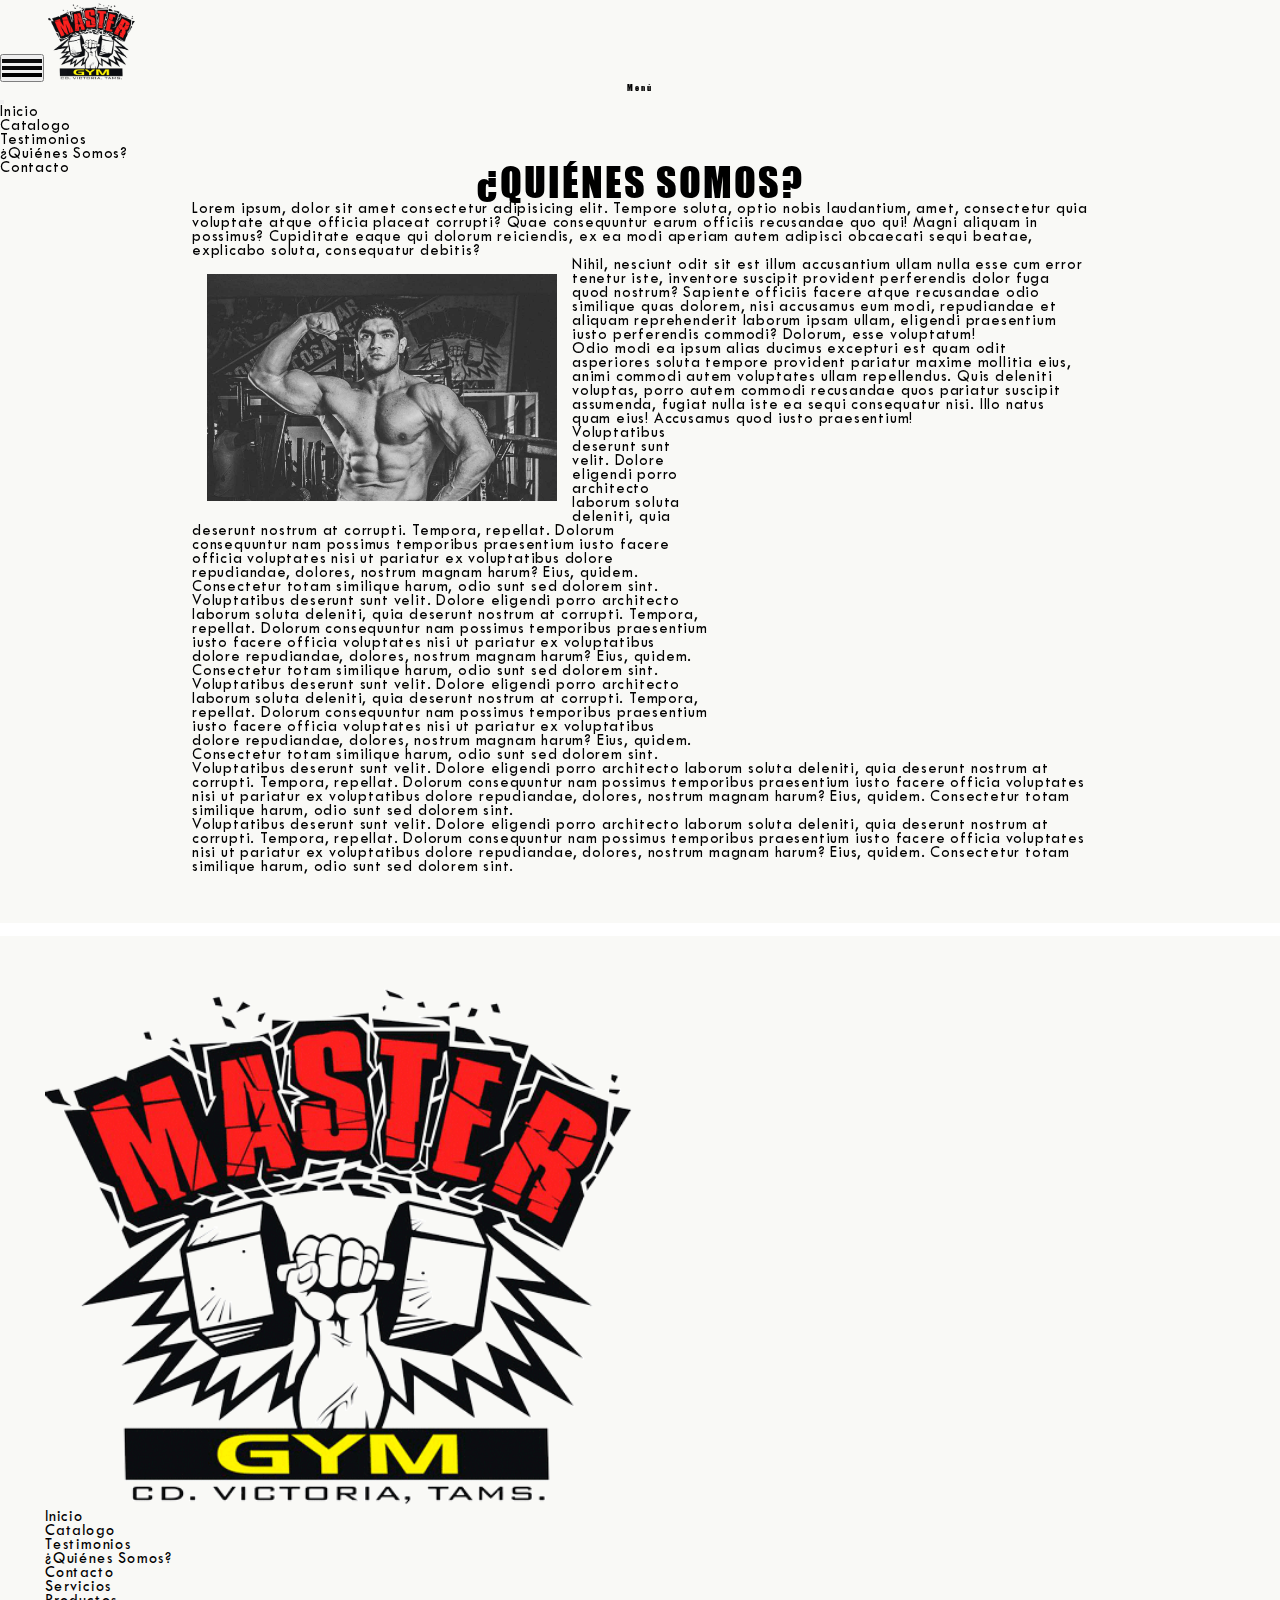
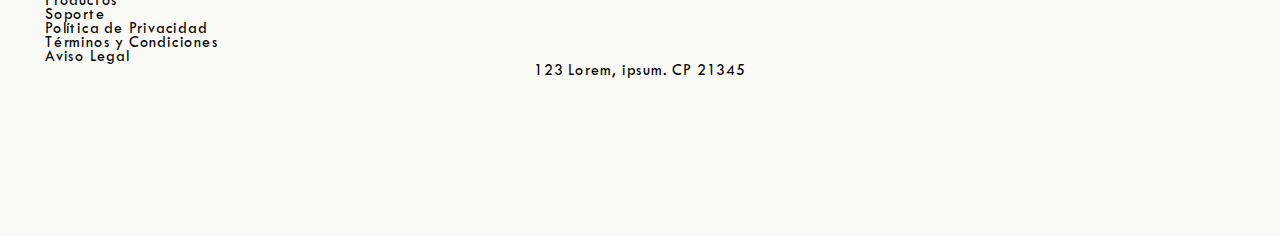
<file: pages/quienes-somos.html>
<!DOCTYPE html>
<html lang="en">
<head>
    <meta charset="UTF-8">
    <meta http-equiv="X-UA-Compatible" content="IE=edge">
    <meta name="viewport" content="width=device-width, initial-scale=1.0">
    <title>¿Quienes Somos?</title>
    <link rel="stylesheet" href="../styles/styles.css">
    <link rel="icon" type="image/png" sizes="32x32" href="../img/favicon-32x32.png">
    <link rel="icon" type="image/png" sizes="16x16" href="../img/favicon-16x16.png">
    <link href="https://cdn.jsdelivr.net/npm/bootstrap@5.3.0/dist/css/bootstrap.min.css" rel="stylesheet" integrity="sha384-9ndCyUaIbzAi2FUVXJi0CjmCapSmO7SnpJef0486qhLnuZ2cdeRhO02iuK6FUUVM" crossorigin="anonymous">
</head>
<body>
    <header id="header">
        <nav class="navbar navbar-toggler shadow-5-strong d-flex border-bottom-0" data-bs-theme="dark">
            <button class="navbar-toggler border-0" type="button" data-bs-toggle="offcanvas" data-bs-target="#offcanvasDarkNavbar">
                <span class="ham"></span>
                <span class="ham"></span>
                <span class="ham"></span>
              </button>
            <a class="navbar-brand" href="../index.html">
                <img src="../img/logo.png" alt="Logo" class="">
            </a>


          <div class="offcanvas offcanvas-start text-bg-dark" tabindex="-1" id="offcanvasDarkNavbar">
            <div class="offcanvas-header">
              <h5 class="offcanvas-title" id="offcanvasDarkNavbarLabel">Menú</h5>
              <button type="button" class="btn-close btn-close-white" data-bs-dismiss="offcanvas"></button>
            </div>
            <div class="offcanvas-body">
                <ul class="navbar-nav justify-content-end flex-grow-1 pe-3">
                    <li><a class="nav-link" href="../index.html">Inicio</a></li>
                    <li><a class="nav-link" href="../pages/catalogo.html">Catalogo</a></li>
                    <li><a class="nav-link" href="../pages/testimonios.html">Testimonios</a></li>
                    <li><a class="nav-link active" href="../pages/quienes-somos.html">¿Quiénes Somos?</a></li>
                    <li><a class="nav-link" href="../pages/contacto.html">Contacto</a></li>
                </ul>
            </div>
          </div>
      </nav>
    </header>
    <main>
        <section id="page">
            <div class="paginaQuienes">
                <h1>¿Quiénes Somos?</h1>
                <p>Lorem ipsum, dolor sit amet consectetur adipisicing elit. Tempore soluta, optio nobis laudantium, amet, consectetur quia voluptate atque officia placeat corrupti? Quae consequuntur earum officiis recusandae quo qui! Magni aliquam in possimus? Cupiditate eaque qui dolorum reiciendis, ex ea modi aperiam autem adipisci obcaecati sequi beatae, explicabo soluta, consequatur debitis?</p>
                <img src="../img/fondo-inicio.jpg" alt="Llanuras" class="floatImg">
                <p>Nihil, nesciunt odit sit est illum accusantium ullam nulla esse cum error tenetur iste, inventore suscipit provident perferendis dolor fuga quod nostrum? Sapiente officiis facere atque recusandae odio similique quas dolorem, nisi accusamus eum modi, repudiandae et aliquam reprehenderit laborum ipsam ullam, eligendi praesentium iusto perferendis commodi? Dolorum, esse voluptatum!</p>
                <p>Odio modi ea ipsum alias ducimus excepturi est quam odit asperiores soluta tempore provident pariatur maxime mollitia eius, animi commodi autem voluptates ullam repellendus. Quis deleniti voluptas, porro autem commodi recusandae quos pariatur suscipit assumenda, fugiat nulla iste ea sequi consequatur nisi. Illo natus quam eius! Accusamus quod iusto praesentium!</p>
                <iframe class="floatFrame" src="https://www.google.com/maps/embed?pb=!1m18!1m12!1m3!1d1225098.010235182!2d-111.58069619698001!3d44.50494023202502!2m3!1f0!2f0!3f0!3m2!1i1024!2i768!4f13.1!3m3!1m2!1s0x5351e55555555555%3A0xaca8f930348fe1bb!2sParque%20Nacional%20Yellowstone!5e0!3m2!1ses-419!2smx!4v1686373663565!5m2!1ses-419!2smx" width="350" height="300" style="border:0;" allowfullscreen="" loading="lazy" referrerpolicy="no-referrer-when-downgrade"></iframe>
                <p>Voluptatibus deserunt sunt velit. Dolore eligendi porro architecto laborum soluta deleniti, quia deserunt nostrum at corrupti. Tempora, repellat. Dolorum consequuntur nam possimus temporibus praesentium iusto facere officia voluptates nisi ut pariatur ex voluptatibus dolore repudiandae, dolores, nostrum magnam harum? Eius, quidem. Consectetur totam similique harum, odio sunt sed dolorem sint.</p>
                <p>Voluptatibus deserunt sunt velit. Dolore eligendi porro architecto laborum soluta deleniti, quia deserunt nostrum at corrupti. Tempora, repellat. Dolorum consequuntur nam possimus temporibus praesentium iusto facere officia voluptates nisi ut pariatur ex voluptatibus dolore repudiandae, dolores, nostrum magnam harum? Eius, quidem. Consectetur totam similique harum, odio sunt sed dolorem sint.</p>
                <p>Voluptatibus deserunt sunt velit. Dolore eligendi porro architecto laborum soluta deleniti, quia deserunt nostrum at corrupti. Tempora, repellat. Dolorum consequuntur nam possimus temporibus praesentium iusto facere officia voluptates nisi ut pariatur ex voluptatibus dolore repudiandae, dolores, nostrum magnam harum? Eius, quidem. Consectetur totam similique harum, odio sunt sed dolorem sint.</p>
                <p>Voluptatibus deserunt sunt velit. Dolore eligendi porro architecto laborum soluta deleniti, quia deserunt nostrum at corrupti. Tempora, repellat. Dolorum consequuntur nam possimus temporibus praesentium iusto facere officia voluptates nisi ut pariatur ex voluptatibus dolore repudiandae, dolores, nostrum magnam harum? Eius, quidem. Consectetur totam similique harum, odio sunt sed dolorem sint.</p>
                <p>Voluptatibus deserunt sunt velit. Dolore eligendi porro architecto laborum soluta deleniti, quia deserunt nostrum at corrupti. Tempora, repellat. Dolorum consequuntur nam possimus temporibus praesentium iusto facere officia voluptates nisi ut pariatur ex voluptatibus dolore repudiandae, dolores, nostrum magnam harum? Eius, quidem. Consectetur totam similique harum, odio sunt sed dolorem sint.</p>
            </div>
        </section>
    </main>
    <footer class="py-5">
        <div class="container">
           <div class="row">
              <div class="col-12 col-md-3 mb-3 text-center">
                 <img src="../img/logo.png" alt="Logo Footer" style="width: 50%;">
              </div>
              <div class="col-12 col-md-3 mb-3 text-center">
                 <ul class="nav flex-column">
                    <li class="nav-item mb-2"><a href="../index.html" class="nav-link p-0 text-muted">Inicio</a></li>
                    <li class="nav-item mb-2"><a href="../pages/catalogo.html" class="nav-link p-0 text-muted">Catalogo</a></li>
                    <li class="nav-item mb-2"><a href="../pages/testimonios.html" class="nav-link p-0 text-muted">Testimonios</a></li>
                    <li class="nav-item mb-2"><a href="../pages/quienes-somos.html" class="nav-link p-0 text-muted">¿Quiénes Somos?</a></li>
                    <li class="nav-item mb-2"><a href="../pages/contacto.html" class="nav-link p-0 text-muted">Contacto</a></li>
                 </ul>
              </div>
              <div class="col-12 col-md-3 mb-3 text-center">
                 <ul class="nav flex-column">
                    <li class="nav-item mb-2"><a href="#" class="nav-link p-0 text-muted">Servicios</a></li>
                    <li class="nav-item mb-2"><a href="#" class="nav-link p-0 text-muted">Productos</a></li>
                    <li class="nav-item mb-2"><a href="#" class="nav-link p-0 text-muted">Soporte</a></li>
                 </ul>
              </div>
              <div class="col-12 col-md-3 mb-3 text-center">
                 <ul class="nav flex-column">
                    <li class="nav-item mb-2"><a href="#" class="nav-link p-0 text-muted">Política de Privacidad</a></li>
                    <li class="nav-item mb-2"><a href="#" class="nav-link p-0 text-muted">Términos y Condiciones</a></li>
                    <li class="nav-item mb-2"><a href="#" class="nav-link p-0 text-muted">Aviso Legal</a></li>
                 </ul>
              </div>
           </div>
           <div class="text-center flex-sm-row justify-content-between py-4 my-4 border-top">
              <p>123 Lorem, ipsum. CP 21345</p>
              <ul class="list-unstyled d-flex">
                 <li class="ms-3">
                    <a class="link-dark" href="#">
                       <svg class="bi" width="24" height="24">
                          <use xlink:href="#twitter"></use>
                       </svg>
                    </a>
                 </li>
                 <li class="ms-3">
                    <a class="link-dark" href="#">
                       <svg class="bi" width="24" height="24">
                          <use xlink:href="#instagram"></use>
                       </svg>
                    </a>
                 </li>
                 <li class="ms-3">
                    <a class="link-dark" href="#">
                       <svg class="bi" width="24" height="24">
                          <use xlink:href="#facebook"></use>
                       </svg>
                    </a>
                 </li>
              </ul>
           </div>
        </div>
     </footer>
    <script src="https://cdn.jsdelivr.net/npm/bootstrap@5.3.0/dist/js/bootstrap.bundle.min.js" integrity="sha384-geWF76RCwLtnZ8qwWowPQNguL3RmwHVBC9FhGdlKrxdiJJigb/j/68SIy3Te4Bkz" crossorigin="anonymous"></script>
</body>
</html>
</file>
<file: styles/styles.css>
/*Colors*/
/** Font Families */
/* Mixin Font Face*/
* {
  margin: 0;
  padding: 0;
  font-family: TwCenMTStd, Inter var, ui-sans-serif, system-ui, -apple-system, BlinkMacSystemFont, "Segoe UI", Roboto, "Helvetica Neue", Arial, "Noto Sans", sans-serif, "Apple Color Emoji", "Segoe UI Emoji", "Segoe UI Symbol", "Noto Color Emoji";
  box-sizing: border-box;
  list-style: none;
}

::-webkit-scrollbar {
  width: 0px;
  background: gray;
}

#index {
  -ms-scroll-snap-type: mandatory;
  scroll-snap-type: mandatory;
  -ms-scroll-snap-points-y: repeat(100vh);
  scroll-snap-points-y: repeat(100vh);
  -ms-scroll-snap-type: y mandatory;
  scroll-snap-type: y mandatory;
}
#index section {
  height: 100vh;
  width: 100vw;
  scroll-snap-align: start;
  -ms-scroll-snap-align: start;
  overflow-y: scroll;
}

.container {
  margin-left: 15px;
  margin-right: 15px;
  padding: 30px;
}
.container h2 {
  padding: 30px;
}

.center {
  text-align: center;
}

body {
  position: relative;
  text-rendering: optimizeLegibility;
  -webkit-font-smoothing: antialiased;
  -moz-osx-font-smoothing: grayscale;
  -webkit-text-size-adjust: 100%;
  -webkit-tap-highlight-color: transparent;
}

::selection {
  background-color: #e32a1c;
}

@font-face {
  font-family: "DaysLater";
  font-style: normal;
  font-weight: normal;
  src: url("../font/DaysLater.woff2") format("woff2"), url("../font/DaysLater.woff") format("woff");
  font-display: swap;
}
@font-face {
  font-family: "HanzelExtendedBold";
  font-style: normal;
  font-weight: normal;
  src: url("../font/HanzelExtendedBold.woff2") format("woff2"), url("../font/HanzelExtendedBold.woff") format("woff");
  font-display: swap;
}
@font-face {
  font-family: "impact";
  font-style: normal;
  font-weight: 800;
  src: url("../font/impact.woff2") format("woff2"), url("../font/impact.woff") format("woff");
  font-display: swap;
}
@font-face {
  font-family: "TwCenMTStd";
  font-style: normal;
  font-weight: normal;
  src: url("../font/TwCenMTStd.woff2") format("woff2"), url("../font/TwCenMTStd.woff") format("woff");
  font-display: swap;
}
h1 {
  font-family: impact, ui-serif, Georgia, Cambria, "Times New Roman", Times, serif;
  font-weight: 800;
  line-height: 1;
  text-transform: uppercase;
  letter-spacing: 2px;
  text-align: center;
  font-size: 2.5em;
}

h2 {
  font-family: impact, ui-serif, Georgia, Cambria, "Times New Roman", Times, serif;
  font-weight: 800;
  line-height: 1;
  text-transform: uppercase;
  letter-spacing: 2px;
  text-align: center;
  font-size: 2em;
}

h3 {
  font-family: impact, ui-serif, Georgia, Cambria, "Times New Roman", Times, serif;
  font-weight: 800;
  line-height: 1;
  text-transform: uppercase;
  letter-spacing: 2px;
  text-align: center;
  font-size: 1.5em;
  padding: 30px;
}

h4 {
  font-family: impact, ui-serif, Georgia, Cambria, "Times New Roman", Times, serif;
  font-weight: 800;
  line-height: 1;
  letter-spacing: 2px;
  text-align: center;
  font-size: 1em;
}

h5 {
  font-family: impact, ui-serif, Georgia, Cambria, "Times New Roman", Times, serif;
  font-weight: 800;
  line-height: 1;
  letter-spacing: 2px;
  text-align: center;
  font-size: 0.5em;
}

p {
  font-family: TwCenMTStd, Inter var, ui-sans-serif, system-ui, -apple-system, BlinkMacSystemFont, "Segoe UI", Roboto, "Helvetica Neue", Arial, "Noto Sans", sans-serif, "Apple Color Emoji", "Segoe UI Emoji", "Segoe UI Symbol", "Noto Color Emoji";
  letter-spacing: 0.8px;
  font-weight: 400;
  font-size: 16px;
  text-align: center;
}

li {
  font-family: TwCenMTStd, Inter var, ui-sans-serif, system-ui, -apple-system, BlinkMacSystemFont, "Segoe UI", Roboto, "Helvetica Neue", Arial, "Noto Sans", sans-serif, "Apple Color Emoji", "Segoe UI Emoji", "Segoe UI Symbol", "Noto Color Emoji";
  letter-spacing: 0.8px;
  font-weight: 400;
  font-size: 16px;
}

.scroll-down-arrow {
  background-image: url([data-uri]);
  background-size: contain;
  background-repeat: no-repeat;
}

.scroll-down-link {
  position: absolute;
  z-index: 100;
  cursor: pointer;
  height: 100px;
  width: 90px;
  margin: 0px 0 0 -40px;
  line-height: 60px;
  left: 50%;
  bottom: 10px;
  color: #FFF;
  text-align: center;
  font-size: 70px;
  text-decoration: none;
  text-shadow: 0px 0px 3px rgba(0, 0, 0, 0.4);
  -webkit-animation: fade_move_down 2s ease-in-out infinite;
  -moz-animation: fade_move_down 2s ease-in-out infinite;
  animation: fade_move_down 2s ease-in-out infinite;
  /*animated scroll arrow animation*/
}
@-webkit-keyframes fade_move_down {
  0% {
    -webkit-transform: translate(0, -20px);
    opacity: 0;
  }
  50% {
    opacity: 1;
  }
  100% {
    -webkit-transform: translate(0, 20px);
    opacity: 0;
  }
}
@-moz-keyframes fade_move_down {
  0% {
    -moz-transform: translate(0, -20px);
    opacity: 0;
  }
  50% {
    opacity: 1;
  }
  100% {
    -moz-transform: translate(0, 20px);
    opacity: 0;
  }
}
@keyframes fade_move_down {
  0% {
    transform: translate(0, -20px);
    opacity: 0;
  }
  50% {
    opacity: 1;
  }
  100% {
    transform: translate(0, 20px);
    opacity: 0;
  }
}

.video-container {
  position: relative;
  padding-bottom: 56.25%;
}
.video-container iframe {
  position: absolute;
  top: 0;
  left: 0;
  width: 100%;
  height: 100%;
}

a {
  text-decoration: none !important;
  color: #335c67 !important;
}
a:link {
  color: rgb(0, 0, 0) !important;
}
a:visited {
  color: #e09f3e !important;
}
a:hover {
  color: #9e2a2b !important;
}
a:active {
  color: #540b0e !important;
}

header {
  position: absolute;
  width: 100%;
  z-index: 1;
}

.ham {
  display: block;
  height: 4px;
  width: 40px;
  background: #000;
  margin: 3px auto;
  filter: drop-shadow(0px 0px 28px #F9F9F6);
}

.navbar-brand img {
  height: 5em;
}

/*Center logo*/
@media only screen and (min-width: 320px) {
  .navbar-brand {
    margin-right: 5rem !important;
  }
}
@media only screen and (min-width: 480px) {
  .navbar-brand {
    margin-right: 9rem !important;
  }
}
@media only screen and (min-width: 620px) {
  .navbar-brand {
    margin-right: 15rem !important;
  }
}
@media only screen and (min-width: 768px) {
  .navbar-brand {
    margin-right: 19rem !important;
  }
}
@media only screen and (min-width: 920px) {
  .navbar-brand {
    margin-right: 25rem !important;
  }
}
@media only screen and (min-width: 1100px) {
  .navbar-brand {
    margin-right: 33rem !important;
  }
}
@media only screen and (min-width: 1300px) {
  .navbar-brand {
    margin-right: 43rem !important;
  }
}
@media only screen and (min-width: 1800px) {
  .navbar-brand {
    margin-right: 55rem !important;
  }
}
.logoFooter {
  width: 20%;
}
.logoFooter img {
  margin-top: 9px;
  width: 50%;
  height: auto;
}

address {
  text-align: center;
}

.menuFooterContainer {
  width: 80%;
}

.footerContent {
  width: 100%;
  display: flex;
  justify-content: center;
  margin-bottom: 30px;
  align-items: center;
}
.footerContent div {
  display: inline-block;
}
.footerContent div ul {
  display: inline-block;
  list-style: none;
  width: 33%;
}

footer {
  height: 100vh;
  width: 100vw;
  scroll-snap-align: start;
  -ms-scroll-snap-align: start;
  overflow-y: scroll;
  background-color: #f9f9f6;
}
#testimonios {
  background-color: #f9f9f6;
}

#page {
  padding-top: 150px;
  background-color: #f9f9f6;
}

.floatImg {
  float: left;
  width: 350px;
  margin: 15px;
}

.floatFrame {
  float: right;
  margin: 15px;
}

.paginaQuienes {
  margin: 1% 15%;
  padding-bottom: 3em;
}
.paginaQuienes p {
  text-align: left;
}

#inicio {
  position: relative;
}
#inicio img {
  height: 100%;
  background-position: center;
  background-repeat: no-repeat;
  background-size: cover;
  width: 100%;
  object-fit: cover;
}
#inicio h1 {
  display: none;
}

/*# sourceMappingURL=styles.css.map */
</file>
